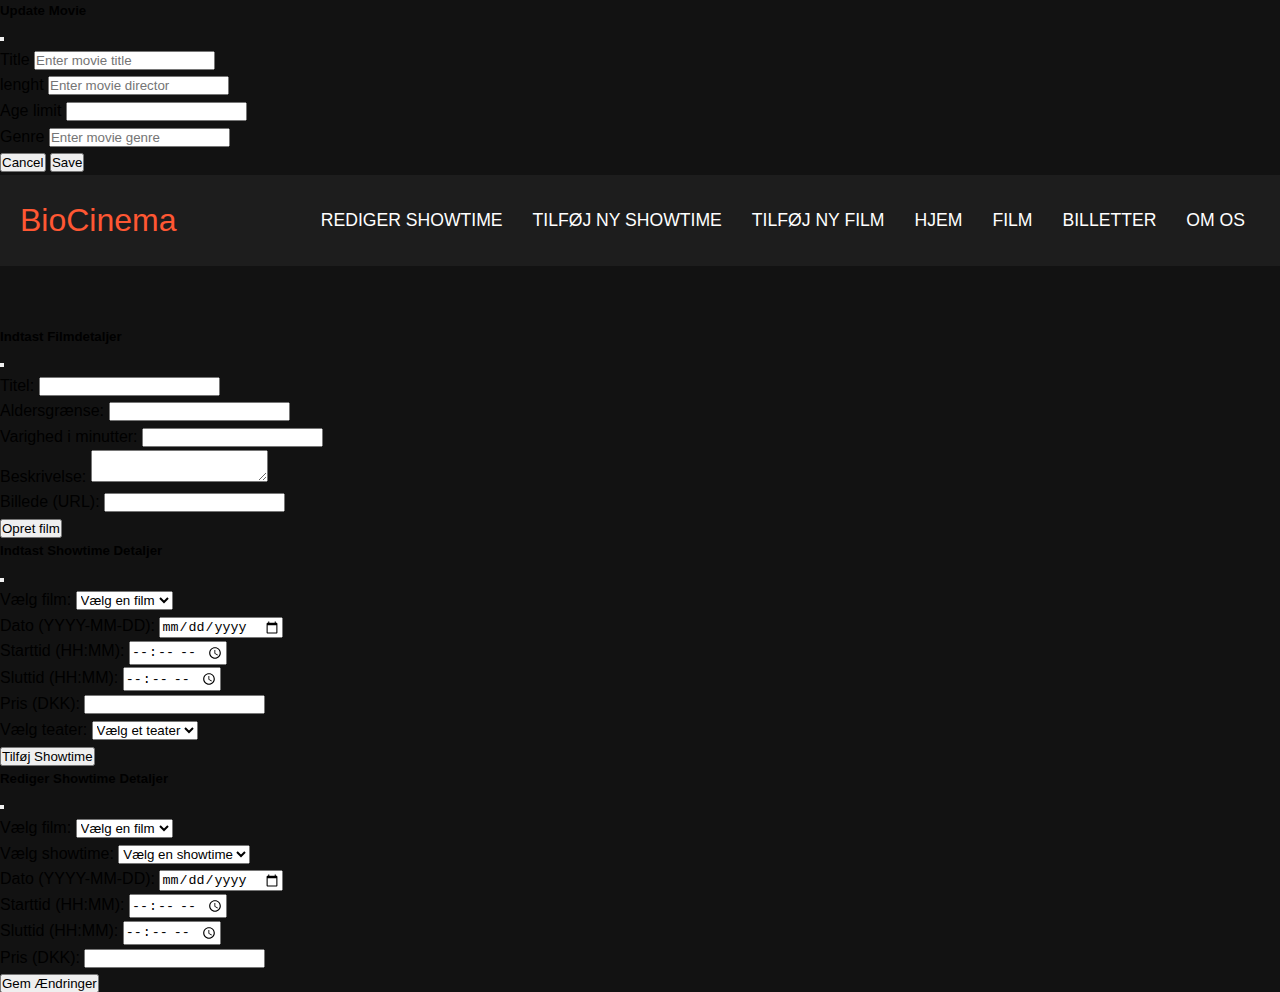
<file: admin.html>
<!DOCTYPE html>
<html lang="da">
<head>
    <meta charset="UTF-8">
    <meta name="viewport" content="width=device-width, initial-scale=1.0">
    <title>AdminCreate</title>
    <script src="js/admin.js"></script>
    <script src="js/editShowtimes.js"></script>
    <!-- Bootstrap CSS -->
    <link href="https://cdn.jsdelivr.net/npm/bootstrap@5.0.2/dist/css/bootstrap.min.css" rel="stylesheet"
          integrity="sha384-EVSTQN3/azprG1Anm3QDgpJLIm9Nao0Yz1ztcQTwFspd3yD65VohhpuuCOmLASjC" crossorigin="anonymous">
    <!-- Bootstrap JS -->
    <script src="https://cdn.jsdelivr.net/npm/bootstrap@5.0.2/dist/js/bootstrap.bundle.min.js"
            integrity="sha384-MrcW6ZMFYlzcLA8Nl+NtUVF0sA7MsXsP1UyJoMp4YLEuNSfAP+JcXn/tWtIaxVXM" crossorigin="anonymous"></script>
    <link rel="stylesheet" href="css/biografstyling.css">
    <script src="js/adminMakeMovie.js"></script>
    <!-- Bootstrap JavaScript -->
    <script src="https://cdn.jsdelivr.net/npm/bootstrap@5.3.0-alpha1/dist/js/bootstrap.bundle.min.js" integrity="sha384-mrcA6bckw5B8nuWFLiWck67zo/iNocAlAYaFptrC2UU58A4iw6j6c8v/sucGhL14" crossorigin="anonymous"></script>
    <script src="js/adminsideListeTilUpdateDeleted.js"></script>
    <link rel="stylesheet" href="css/unikMovieStyling.css">
</head>
<body>
<!-- Bootstrap Modal Structure -->
<div class="modal fade" id="updateModal" tabindex="-1" aria-labelledby="updateModalLabel" aria-hidden="true">
    <div class="modal-dialog">
        <div class="modal-content">
            <div class="modal-header">
                <h5 class="modal-title" id="updateModalLabel">Update Movie</h5>
                <button type="button" class="btn-close" data-bs-dismiss="modal" aria-label="Close"></button>
            </div>
            <div class="modal-body">
                <form>
                    <div class="mb-3">
                        <label for="UPmovieTitle" class="form-label">Title</label>
                        <input type="text" class="form-control" id="UPmovieTitle" placeholder="Enter movie title">
                    </div>
                    <div class="mb-3">
                        <label for="UPmovieDirector" class="form-label">lenght</label>
                        <input type="text" class="form-control" id="UPmovieDirector" placeholder="Enter movie director">
                    </div>
                    <div class="mb-3">
                        <label for="UPmovieLimit" class="form-label">Age limit</label>
                        <input type="number" class="form-control" id="UPmovieLimit" placeholder="">
                    </div>
                    <div class="mb-3">
                        <label for="UPmovieGenre" class="form-label">Genre</label>
                        <input type="text" class="form-control" id="UPmovieGenre" placeholder="Enter movie genre">
                    </div>
                </form>
            </div>
            <div class="modal-footer">
                <button type="button" class="btn btn-secondary" data-bs-dismiss="modal">Cancel</button>
                <button type="button" id="saveButton" class="btn btn-primary">Save</button>
            </div>
        </div>
    </div>
</div>



<!-- Header med biografnavn og menu -->
<header class="header">
    <div class="logo">BioCinema</div>
    <nav>
        <ul>
            <li>
                <a href="#" id="btn-edit-showtime" data-bs-toggle="modal" data-bs-target="#editShowtimeModal">
                    Rediger showtime
                </a>
            </li>
            <li>
                <a href="#" id="btn-add-showtime" data-bs-toggle="modal" data-bs-target="#addShowtimeModal">
                    Tilføj ny showtime
                </a>
            </li>
            <li>
                <a href="#" id="btn-add-movie" data-bs-toggle="modal" data-bs-target="#addMovieModal">
                    Tilføj ny film
                </a>
            </li>
            <li><a href="#">Hjem</a></li>
            <li><a href="#">Film</a></li>
            <li><a href="#">Billetter</a></li>
            <li><a href="#">Om os</a></li>
        </ul>
    </nav>
</header>

<!-- Filmliste i grid -->
<section class="movie-grid" id="movie-container">
    <!-- Dynamisk filmdata kan tilføjes her -->
</section>

<div class="modal fade" id="addMovieModal" tabindex="-1" aria-labelledby="addMovieModalLabel" aria-hidden="true">
    <div class="modal-dialog">
        <div class="modal-content">
            <div class="modal-header">
                <h5 class="modal-title" id="addMovieModalLabel">Indtast Filmdetaljer</h5>
                <button type="button" class="btn-close" data-bs-dismiss="modal" aria-label="Close"></button>
            </div>
            <div class="modal-body">
                <form id="add-movie-form">
                    <div class="mb-3">
                        <label for="movieTitle" class="form-label">Titel:</label>
                        <input type="text" id="movieTitle" name="title" class="form-control" required>
                    </div>

                    <div class="mb-3">
                        <label for="movieAgeLimit" class="form-label">Aldersgrænse:</label>
                        <input type="number" id="movieAgeLimit" name="ageLimit" class="form-control" required>
                    </div>

                    <div class="mb-3">
                        <label for="movieDuration" class="form-label">Varighed i minutter:</label>
                        <input type="number" id="movieDuration" name="duration" class="form-control" required>
                    </div>

                    <div class="mb-3">
                        <label for="movieDescription" class="form-label">Beskrivelse:</label>
                        <textarea id="movieDescription" name="description" class="form-control" required></textarea>
                    </div>

                    <div class="mb-3">
                        <label for="moviePicture" class="form-label">Billede (URL):</label>
                        <input type="text" id="moviePicture" name="picture" class="form-control" required>
                    </div>

                    <button type="submit" class="btn btn-primary">Opret film</button>
                </form>
            </div>
        </div>
    </div>
</div>


<!-- Modal  -->
<div class="modal fade" id="addShowtimeModal" tabindex="-1" aria-labelledby="addShowtimeModalLabel" aria-hidden="true">
    <div class="modal-dialog">
        <div class="modal-content">
            <div class="modal-header">
                <h5 class="modal-title" id="addShowtimeModalLabel">Indtast Showtime Detaljer</h5>
                <button type="button" class="btn-close" data-bs-dismiss="modal" aria-label="Close"></button>
            </div>
            <div class="modal-body">
                <form id="add-showtime-form">

                    <!-- Dropdown for at vælge en film -->
                    <div class="mb-3">
                        <label for="movieSelect" class="form-label">Vælg film:</label>
                        <select id="movieSelect" class="form-select" required>
                            <option value="" disabled selected>Vælg en film</option>
                            <!-- Dynamisk indhold fra API -->
                        </select>
                    </div>

                    <!-- Dato og tid -->
                    <div class="mb-3">
                        <label for="movieDate" class="form-label">Dato (YYYY-MM-DD):</label>
                        <input type="date" id="movieDate" name="movieDate" class="form-control" required>
                    </div>

                    <div class="mb-3">
                        <label for="startTime" class="form-label">Starttid (HH:MM):</label>
                        <input type="time" id="startTime" name="startTime" class="form-control" required>
                    </div>

                    <div class="mb-3">
                        <label for="endTime" class="form-label">Sluttid (HH:MM):</label>
                        <input type="time" id="endTime" name="endTime" class="form-control" required>
                    </div>

                    <div class="mb-3">
                        <label for="price" class="form-label">Pris (DKK):</label>
                        <input type="number" id="price" name="price" class="form-control" step="0.01" required>
                    </div>

                    <div class="mb-3">
                        <label for="theaterId" class="form-label">Vælg teater:</label>
                        <select id="theaterId" class="form-select" required>
                            <option value="" disabled selected>Vælg et teater</option>

                        </select>
                    </div>

                    <button type="submit" class="btn btn-primary">Tilføj Showtime</button>
                </form>
            </div>
        </div>
    </div>
</div>
<!-- Modal for editing showtimes -->
<div class="modal fade" id="editShowtimeModal" tabindex="-1" aria-labelledby="editShowtimeModalLabel" aria-hidden="true">
    <div class="modal-dialog">
        <div class="modal-content">
            <div class="modal-header">
                <h5 class="modal-title" id="editShowtimeModalLabel">Rediger Showtime Detaljer</h5>
                <button type="button" class="btn-close" data-bs-dismiss="modal" aria-label="Close"></button>
            </div>
            <div class="modal-body">
                <form id="edit-showtime-form">
                    <!-- Movie Selection -->
                    <div class="mb-3">
                        <label for="editMovieSelect" class="form-label">Vælg film:</label>
                        <select id="editMovieSelect" class="form-select" required>
                            <option value="" disabled selected>Vælg en film</option>
                        </select>
                    </div>

                    <!-- Showtime Selection -->
                    <div class="mb-3">
                        <label for="showtimeSelect" class="form-label">Vælg showtime:</label>
                        <select id="showtimeSelect" class="form-select" required>
                            <option value="" disabled selected>Vælg en showtime</option>
                        </select>
                    </div>

                    <!-- Date and Time Fields -->
                    <div class="mb-3">
                        <label for="editMovieDate" class="form-label">Dato (YYYY-MM-DD):</label>
                        <input type="date" id="editMovieDate" class="form-control" required>
                    </div>
                    <div class="mb-3">
                        <label for="editStartTime" class="form-label">Starttid (HH:MM):</label>
                        <input type="time" id="editStartTime" class="form-control" required>
                    </div>
                    <div class="mb-3">
                        <label for="editEndTime" class="form-label">Sluttid (HH:MM):</label>
                        <input type="time" id="editEndTime" class="form-control" required>
                    </div>
                    <div class="mb-3">
                        <label for="editPrice" class="form-label">Pris (DKK):</label>
                        <input type="number" id="editPrice" class="form-control" step="0.01" required>
                    </div>

                    <button type="submit" class="btn btn-primary">Gem Ændringer</button>
                </form>
            </div>
        </div>
    </div>
</div>


</body>
</html>
</file>
<file: css/biografstyling.css>
/* Grundlæggende styling */
* {
    margin: 0;
    padding: 0;
    box-sizing: border-box;
}

body {
    font-family: 'Arial', sans-serif;
    background-color: #121212;  /* Mørk baggrund */
    line-height: 1.6;
}

/* Header styling */
.header {
    background-color: #1d1d1d;
    padding: 20px;
    text-align: center;
    display: flex;
    justify-content: space-between;
    align-items: center;
}

.header .logo {
    cursor: pointer;
    font-size: 2em;
    color: #ff5733; /* Lys orange farve */
}

.header nav ul {
    list-style: none;
    display: flex;
}

.header nav ul li {
    margin: 0 15px;
}

.header nav ul li a {
    color: #fff;
    text-decoration: none;
    font-size: 1.1em;
    text-transform: uppercase;
    transition: color 0.3s;
}

.header nav ul li a:hover {
    color: #ff5733;
}

/* Hero sektion */
.hero-section {
    text-align: center;
    background-size: cover;
    background-position: center;
    padding: 100px 20px;
    color: #fff;
    position: relative;
}

.hero-section h1 {
    font-size: 3.5em;
    margin-bottom: 10px;
}

.hero-section p {
    font-size: 1.5em;
}

/* Filmliste i grid */
.movie-grid {
    display: grid;
    grid-template-columns: repeat(auto-fill, minmax(250px, 1fr)); /* Responsivt grid */
    gap: 20px;
    padding: 30px;
}

.movie {
    background-color: #1e1e1e;
    border-radius: 10px;
    box-shadow: 0 8px 16px rgba(0, 0, 0, 0.2);
    overflow: hidden;
    position: relative;
    cursor: pointer;
    transition: transform 0.3s, box-shadow 0.3s;
}

.movie img {
    width: 100%;
    height: auto;
    border-bottom: 4px solid #ff5733; /* Skaber kontrast */
}

.movie h3 {
    font-size: 1.3em;
    text-align: center;
    padding: 10px;
    color: #fff;
}

.movie:hover {
    transform: translateY(-10px);
    box-shadow: 0 15px 30px rgba(0, 0, 0, 0.3);
}

/* Footer */
footer {
    text-align: center;
    padding: 20px;
    background-color: #1d1d1d;
    color: #aaa;
}

/* Responsiv design */
@media (max-width: 768px) {
    .hero-section h1 {
        font-size: 2.5em;
    }

    .hero-section p {
        font-size: 1.2em;
    }

    .movie-grid {
        grid-template-columns: repeat(auto-fill, minmax(200px, 1fr));
    }
}

#formContainer {
    display: flex;
    justify-content: center;
    align-items: center;
    height: 100vh; /* Gør containeren lige så høj som hele skærmen */
    width: 100%; /* Fylder hele bredden */
    background-color: black; /* Baggrundsfarve for hele skærmen */
}
#customerForm h1 {
    color: white;
}
#customerForm {
    background-color: #1d1d1d;
    padding: 30px 40px;
    border-radius: 15px;
    width: 100%;
    max-width: 400px;  /* Maksimal bredde for formen */
    box-shadow: 0 4px 8px rgba(0, 0, 0, 0.1); /* Tilføjer en let skygge */
    text-align: left;
    margin: 0 auto;
}

#customerForm label {
    display: block;
    margin-bottom: 8px;
    font-size: 16px;
    color: #f2f2f2;
}

#customerForm input {
    width: 100%;
    padding: 12px;
    margin-bottom: 20px;
    border: none;
    border-radius: 5px;
    font-size: 16px;
    background-color: #3b3b3b;
    color: #ffffff;
}

#customerForm button {
    background-color: #ff4500;
    color: #ffffff;
    font-size: 16px;
    font-weight: bold;
    cursor: pointer;
    border: none;
    width: 100%;
    padding: 12px;
    border-radius: 5px;
    transition: background-color 0.3s ease;
}

#customerForm button:hover {
    background-color: #ff6347;
}
</file>
<file: css/unikMovieStyling.css>
.movie-details-container {
    display: flex;
    flex-direction: row;
    gap: 20px;
    margin-top: 20px;
}

.movie-details-container img {
    width: 300px;
    border-radius: 10px;
}

.movie-info {
    flex: 1;
    color: white;
}

.movie h1 {
    font-size: 2em;
    margin-bottom: 10px;
}
.movie p {
    font-size: 20px;
    text-align: left;
    margin-bottom: 8px;
    color: white;
}

.showtimes-container {
    display: flex;
    flex-wrap: wrap;
    gap: 10px;
    margin-top: 10px;
}

.showtimes-container .showtime {
    background-color: #44b669; /* Grøn baggrund som i eksemplet */
    color: white;
    padding: 10px;
    border-radius: 10px;
    text-align: center;
    width: 150px;
    font-weight: bold;
}

#backToMovies {
    font-weight: bold;
    font-size: 20px;
    margin-top: 20px;
    padding: 10px 20px;
    background-color: #ff5733;
    color: white;
    border: none;
    border-radius: 5px;
    cursor: pointer;
}
</file>
